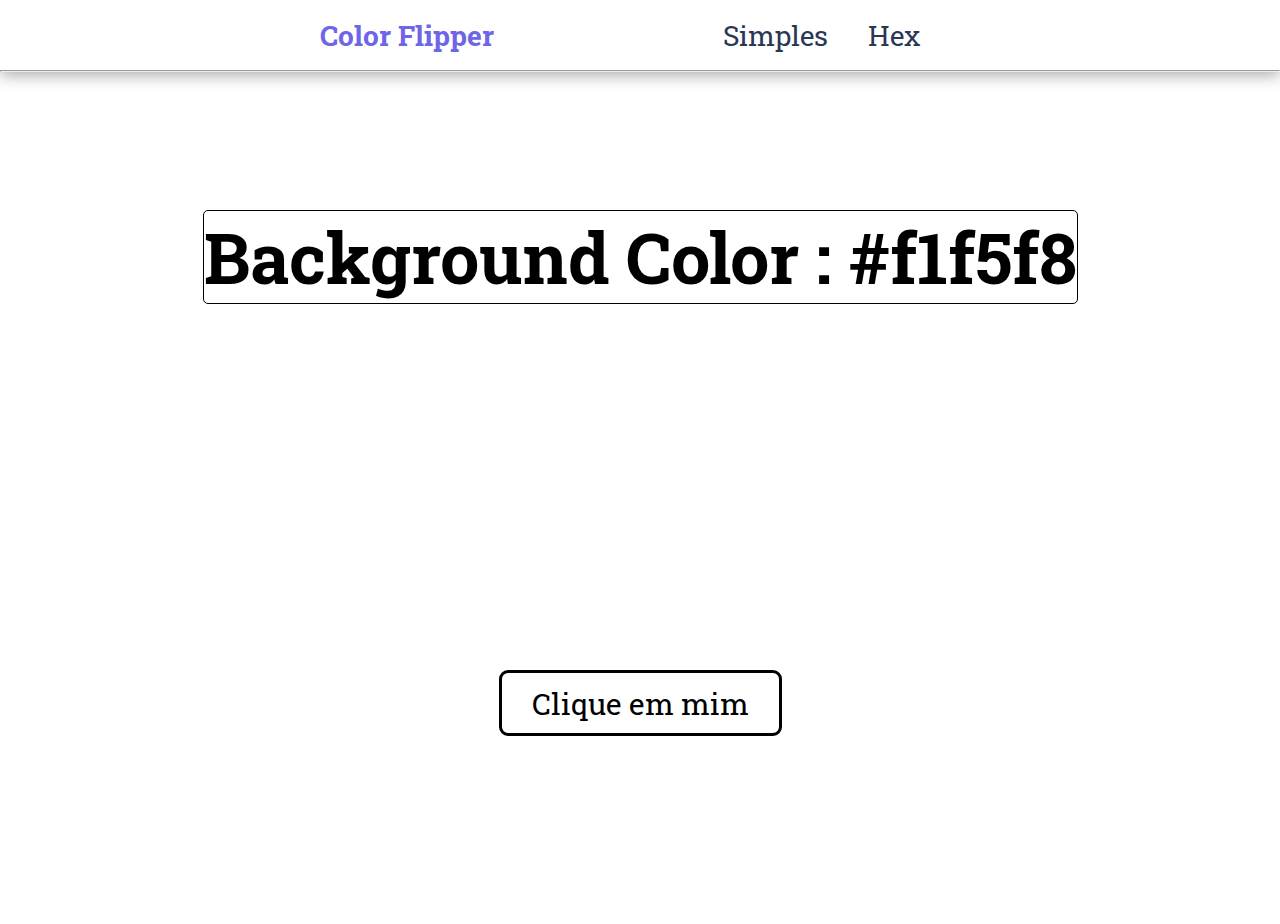
<file: index.html>
<!DOCTYPE html>
<html lang="pt-br">
  <head>
    <meta charset="UTF-8" />
    <meta http-equiv="X-UA-Compatible" content="IE=edge" />
    <meta name="viewport" content="width=device-width, initial-scale=1.0" />
    <link rel="stylesheet" href="./styles.css" />
    <link rel="preconnect" href="https://fonts.googleapis.com" />
    <link rel="preconnect" href="https://fonts.gstatic.com" crossorigin />
    <link
      href="https://fonts.googleapis.com/css2?family=Edu+NSW+ACT+Foundation:wght@400;500;600&family=Roboto+Slab:wght@300;400;500;900&family=Roboto:wght@100;300;400;700&display=swap"
      rel="stylesheet"
    />
    <title>Color Flipper</title>
  </head>
  <body>
    <nav>
      <div class="nav-center">
        <h4 class="name-h4">Color Flipper</h4>
        <ul class="nav-links">
          <li>
            <a href="index.html">Simples</a>
          </li>
          <li>
            <a href="hex.html">Hex</a>
          </li>
        </ul>
      </div>
    </nav>

    <hr />

    <main>
      <div class="conteiner">
        <h2>Background Color : <span class="color"> #f1f5f8 </span></h2>
      </div>
      <div class="button">
        <button class="btn btn-hero" id="btn">Clique em mim</button>
      </div>
    </main>

    <script src="app.js"></script>
  </body>
</html>
</file>
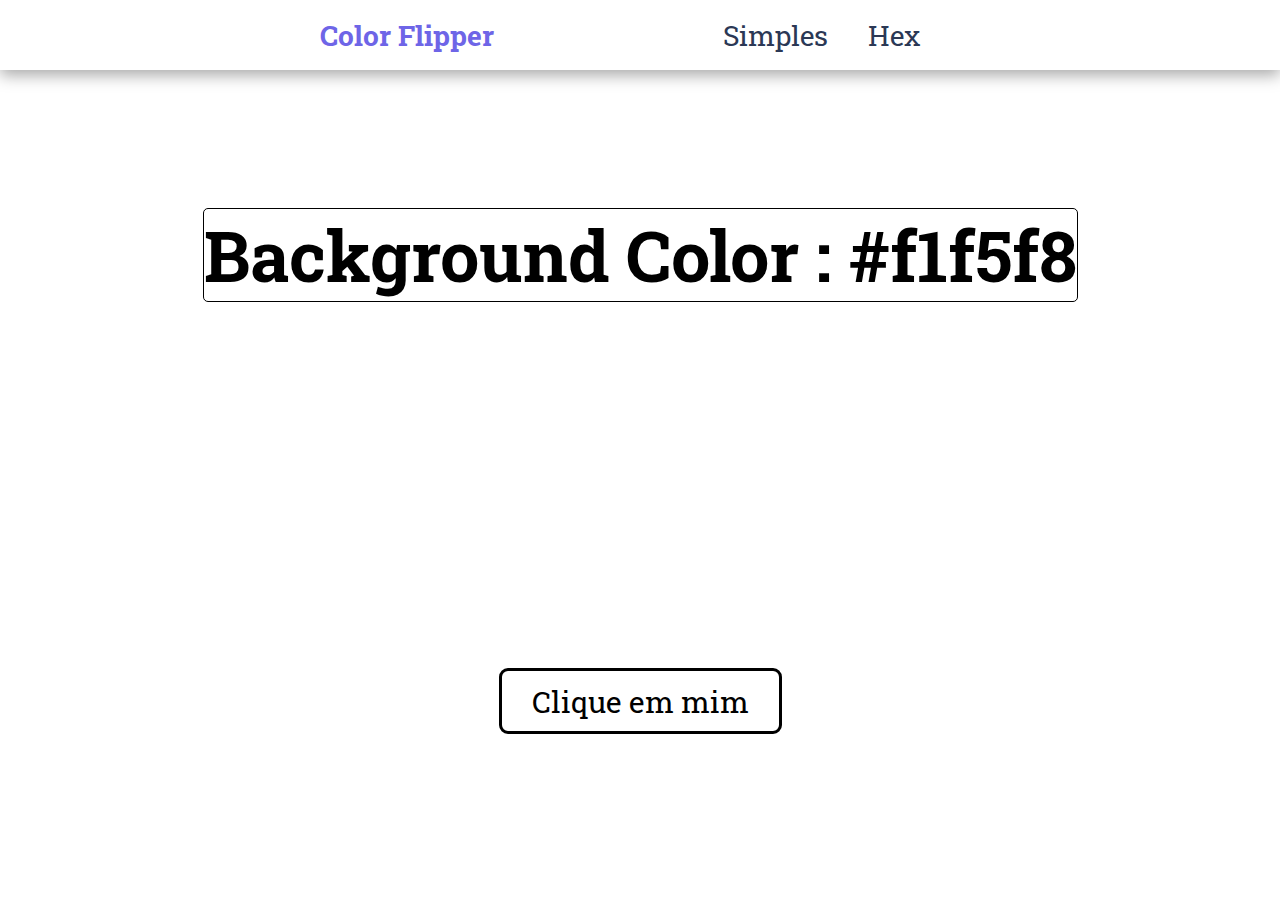
<file: hex.html>
<!DOCTYPE html>
<html lang="pt-br">
  <head>
    <meta charset="UTF-8" />
    <meta http-equiv="X-UA-Compatible" content="IE=edge" />
    <meta name="viewport" content="width=device-width, initial-scale=1.0" />
    <link
      href="https://fonts.googleapis.com/css2?family=Edu+NSW+ACT+Foundation:wght@400;500;600&family=Roboto+Slab:wght@300;400;500;900&family=Roboto:wght@100;300;400;700&display=swap"
      rel="stylesheet"
    />
    <link rel="stylesheet" href="./styles.css" />
    <title>Color Flipper</title>
  </head>
  <body>
    <nav>
      <div class="nav-center">
        <h4>Color Flipper</h4>
        <ul class="nav-links">
          <li>
            <a href="index.html">Simples</a>
          </li>
          <li>
            <a href="hex.html">Hex</a>
          </li>
        </ul>
      </div>
    </nav>

    <main>
      <div class="conteiner">
        <h2>Background Color : <span class="color"> #f1f5f8 </span></h2>
      </div>
      <div class="button">
        <button class="btn btn-hero" id="btn">Clique em mim</button>
      </div>
    </main>

    <script src="hex.js"></script>
  </body>
</html>
</file>
<file: styles.css>
* {
    margin: 0;
    padding: 0;
    box-sizing: border-box;
    font-family: 'Roboto Slab', sans-serif;
}

body {
    width: 100%;
    height: 100%;
}

    
h2 {
    font-size: 70px;
    text-align: center;
    color: #000000;
    border-radius: 5px;
    border: #000 1px solid;
    margin-bottom: 40px;
    


}
   
h4 {
    display: flex;
    font-weight: 80px;
    font-size: 28px;
    line-height: 41px;
    color: #6e65e7;
    
}

.button {
    
    margin: 50px auto ;
}


.btn {
    background: transparent;
    cursor: pointer;
    border-radius: 9px;
    text-align: center;
    color: #000000;
    border: #000 3px solid;
    display: flex;
    justify-content: center;
    height: 60px;
    padding: 30px;
    font-size: 30px;
    align-items: center;
}

.btn:hover {
   opacity: .9;
   background: #0c0c0c solid;
   transition: .5s;
}

.btn:active {
    opacity: .2;
}


nav {
    background-color: #ffffff;
    height: 70px;
    display: grid;
    align-items: center;
    box-shadow: rgba(0, 0, 0, 0.35) 0px 5px 15px; ;
}

.nav-center {
    width: 50vw;
    margin: 0 auto;
    display: flex;
    justify-content: space-between;
}    



.nav-links {
    display: flex;
    font-weight: 100px;
    font-size: 28px;
    line-height: 41px;
    color: #2b3855;  
    justify-content:center;
}

h4 {
    display: flex;
    font-weight: 80px;
    font-size: 28px;
    line-height: 41px;
    color: #6e65e7;
    
}

h2:hover {
   opacity: .9;
   background: #0c0c0c ;
   transition: .5s;
}


nav a {
    color: var(--clr-primary-1);
    margin-right: 40px;
    text-decoration: none;
    
}   

main {
    min-height: calc(100vh - 3rem);
    display: grid;
    place-items: center;
}


li {
    list-style-type: none;
}


@media screen and (max-width: 900px) {
    .conteiner {
        width: 100%;
        height: 50%;
        padding: 0;
        margin: 0;
    }

    h4 {
        display: none;
    }

    a {
        text-align: center;
    }

    .btn {
        background: transparent;
        cursor: pointer;
        border-radius: 9px;
        text-align: center;
        color: #000000;
        border: #000 3px solid;
        display: flex;
        justify-content: center;
        height: 30px;
        font-size: 30px;
        align-items: center;
    }
    
    h2 {
        font-size: 30px;
        text-align: center;
        color: #000000;
        border-radius: 5px;
        border: #000 1px solid;
        margin-bottom: 40px;
        
    }

}
</file>
